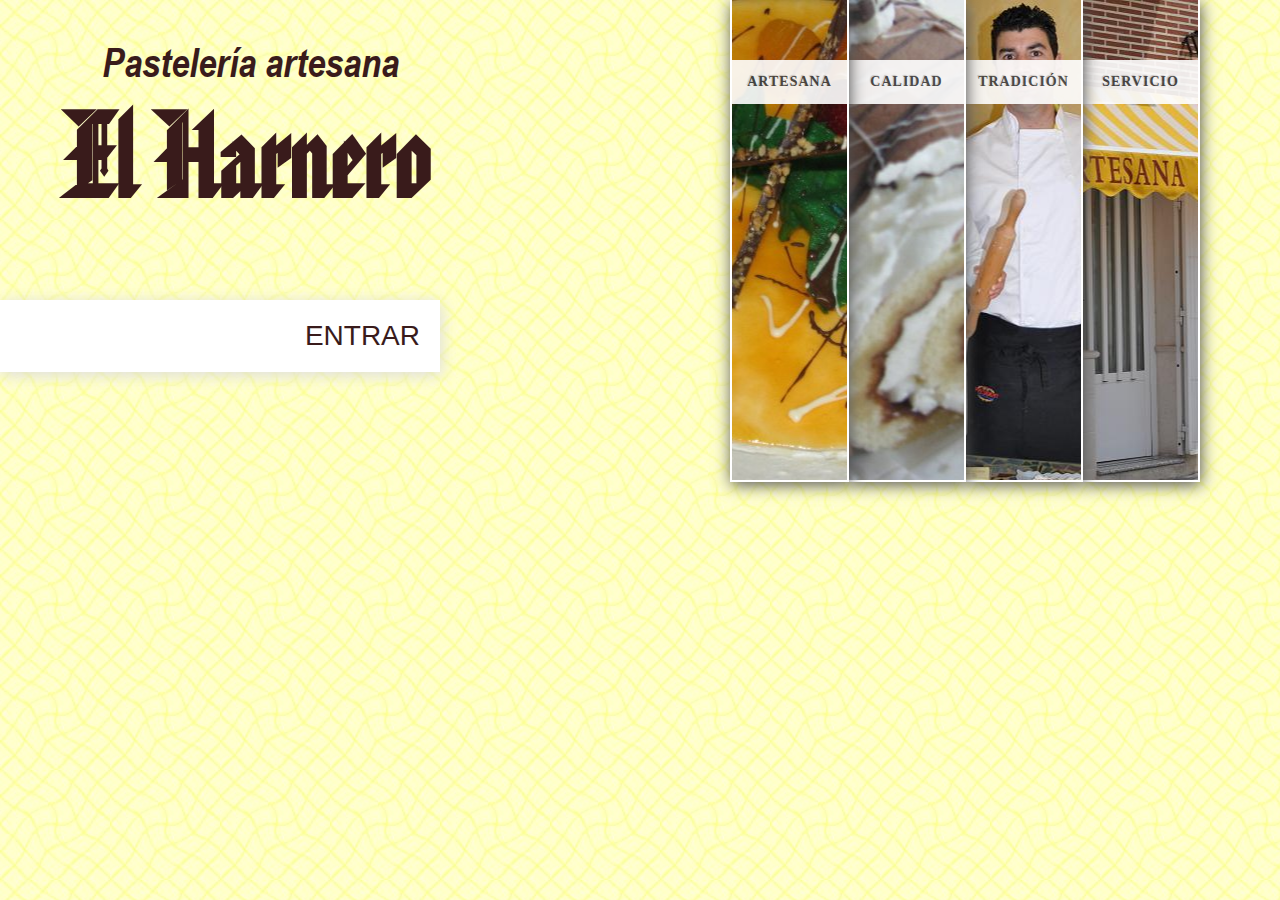
<file: index.htm>
﻿<!DOCTYPE html>
<html>
    <head>
        <title>El Harnero</title>
       	<meta charset="UTF-8">
        <meta name="description" content="El Harnero" />
        <meta name="keywords" content="pasteleria, bolleria, artesana, harnero, pasteles, tartas, cumpleaños, pedrajas, iscar, valladolid"/>
        <script type="text/javascript">
            var isMobile = {
                Android: function() {
                    return /Android/i.test(navigator.userAgent);
                },
                BlackBerry: function() {
                    return /BlackBerry/i.test(navigator.userAgent);
                },
                iOS: function() {
                    return /iPhone|iPad|iPod/i.test(navigator.userAgent);
                },
                Windows: function() {
                    return /IEMobile/i.test(navigator.userAgent);
                },
                any: function() {
                    return (isMobile.Android() || isMobile.BlackBerry() || isMobile.iOS() || isMobile.Windows());
                }
            };

            (isMobile.any()) && (window.location = 'mobi/index.html');
        </script>
        <link rel="stylesheet" href="css/index.css" type="text/css" media="screen"/>
    </head>

    <body>
        <div id="content">
            <div class="title"><h2>Pastelería artesana</h2><h1>El Harnero</h1></div>
            <div class="reference">
                <p><a href="main.htm">ENTRAR</a></p>
            </div>


            <ul class="accordion" id="accordion">
                <li class="bg2">
                    <div class="heading">Servicio</div>
                    <div class="bgDescription"></div>
                    <div class="description">
                        <h2>Más cerca</h2>
                        <p>Para dar un servicio más cercano al cliente disponemos de dos pastelerías en la provincia de Valladolid. La primera de ellas la pueden encontrar en Pedrajas de San Esteban y la segunda en la localidad de Iscar.</p>
						<p><a href="#">¿Quiere conocernos?...</a></p>
                    </div>
                </li>
				<li class="bg1">
                    <div class="heading">Tradición</div>
                    <div class="bgDescription"></div>
                    <div class="description">
                        <h2>Tradición</h2>
                        <p>... desde muy pequeños aprendemos y disfrutamos de esta profesión.</p>
                    </div>
                </li>
				<li class="bg3">
                    <div class="heading">Calidad</div>
                    <div class="bgDescription"></div>
                    <div class="description">
                        <h2>Productos</h2>
                        <p>Entre nuestras elaboraciones destacamos: variedad en empanadas caseras, hojaldres bañados, tartas (bodas, infantiles), pastas de té y pastelería.</p>
                    </div>
                </li>
				<li class="bg4 bleft">
                    <div class="heading">Artesana</div>
                    <div class="bgDescription"></div>
                    <div class="description">
                        <h2>Artesana</h2>
                        <p>Obrador artesano que ofrece multitud de especialidades durante todo el año y además exquisitos productos de temporada.</p>
                    </div>
                </li>
            </ul>
        </div>

        <!-- The JavaScript -->
        <script type="text/javascript" src="script/jquery.min.js"></script>
        <script type="text/javascript">
            $(function() {
                $('#accordion > li').hover(
                    function () {
                        var $this = $(this);
                        $this.stop().animate({'width':'480px'},500);
                        $('.heading',$this).stop(true,true).fadeOut();
                        $('.bgDescription',$this).stop(true,true).slideDown(500);
                        $('.description',$this).stop(true,true).fadeIn();
                    },
                    function () {
                        var $this = $(this);
                        $this.stop().animate({'width':'115px'},1000);
                        $('.heading',$this).stop(true,true).fadeIn();
                        $('.description',$this).stop(true,true).fadeOut(500);
                        $('.bgDescription',$this).stop(true,true).slideUp(700);
                    }
                );
            });
        </script>
    </body>
</html>
</file>
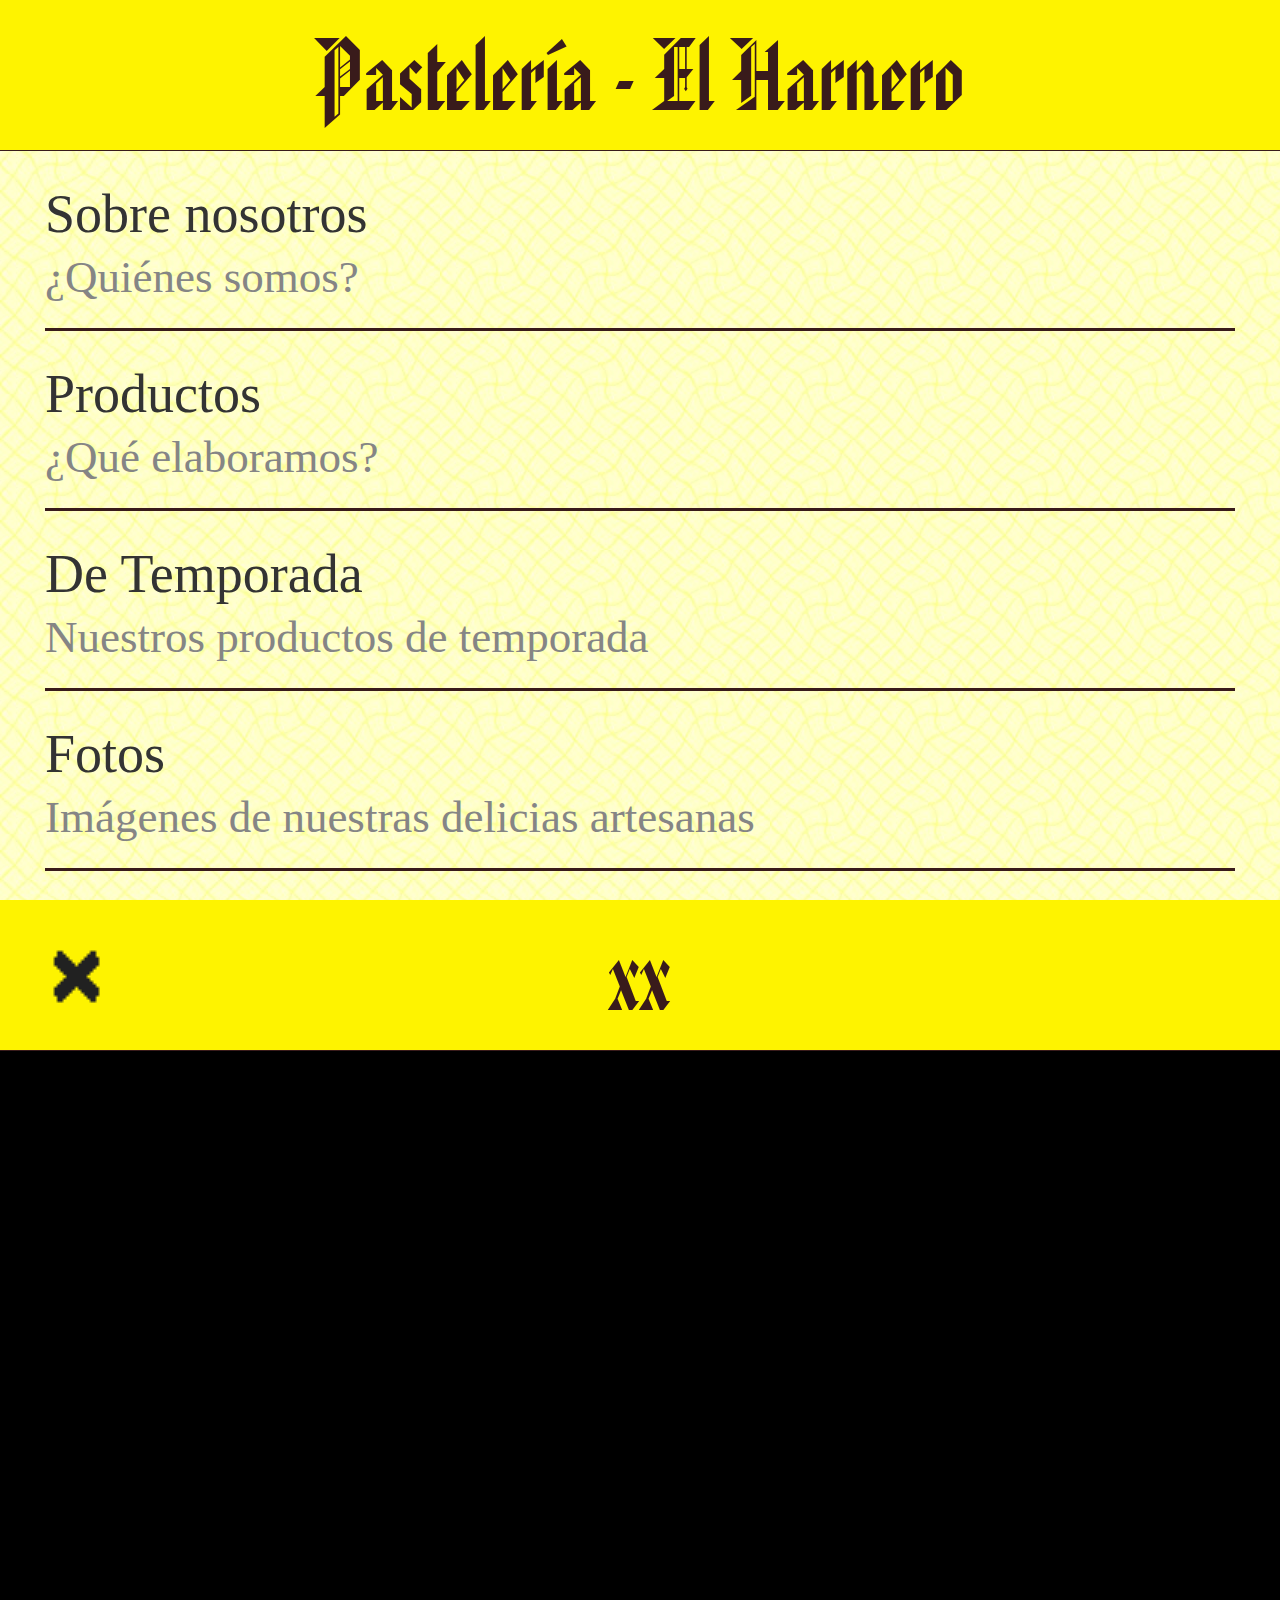
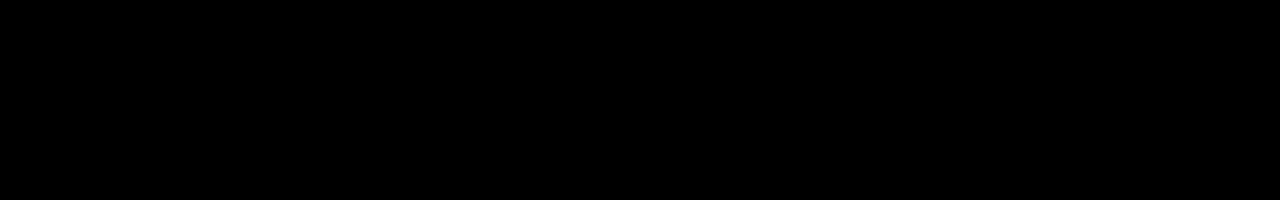
<file: mobi/index.html>
<!DOCTYPE html>
<html>
  <head>
    <meta charset="UTF-8">
    <meta name="viewport" content="width=device-width, user-scalable=no, initial-scale=1">

    <link rel="stylesheet" type="text/css" href="shared/style/headers.css">
    <link rel="stylesheet" type="text/css" href="shared/style/lists.css">

    <link rel="stylesheet" type="text/css" href="../css/common.css" />
    <link rel="stylesheet" type="text/css" href="style/app.css">

    <script type="text/javascript" defer src="shared/js/lazy_loader.js"></script>

    <script type="text/javascript" defer src="js/navigation.js"></script>
    <script type="text/javascript" defer src="js/pictures.js"></script>
    <script type="text/javascript" defer src="js/products.js"></script>
    <script type="text/javascript" defer src="js/main.js"></script>
  </head>

  <body>
    <section id="main" role="region" data-level="1">
      <header>
        <h1>Pastelería - El Harnero</h1>
      </header>
      <section data-type="list">
        <ul>
        </ul>
      </section>
    </section>

    <section id="inicio" role="region" data-viewport="right" data-level="2">
      <header>
        <button class="icon icon-back"></button>
        <h1>Sobre nosotros</h1>
      </header>
      <section class="info">
        <h2>¿Qué ofrecemos en nuestro obrador?</h2>
        <p>La <span class="italic">Pastelería Artesana El Harnero</span> se caracteriza por utilizar materias primas de primerisima calidad y por vender en sus tiendas productos frescos.</p>
        <p>Eleboramos todos los dias nuestros productos como pasteles, empanadas y hojaldres.</p>
        <p>Nosotros <span class="bold underline">no</span> utilizamos la congelación para facilitar el trabajo sino que lo producimos todos los dias para que los productos lleguen al cliente siempre frescos.</p>
        <p>En nuestro establecimiento no hay posibilidades de contraer enfermedades derivadas del huevo ya que utilizamos huevo ultra-pasteurizado.</p>
      </section>
    </section>

    <section id="productos" role="region" data-viewport="right" data-level="2">
      <header>
        <button class="icon icon-back"></button>
        <h1>Productos</h1>
      </header>
      <section data-type="list">
        <ul>
          <li data-id="product/0"><p>Mousses y semifríos</p></li>
          <li data-id="product/1"><p>Tartas infantiles de cumpleaños</p></li>
          <li data-id="product/2"><p>Brazos de gitano</p></li>
          <li><p>Tartas tradicionales</p></li>
          <li><p>Tartas de boda</p></li>
          <li><p>Pasteles de caramelo de chocolate</p></li>
          <li><p>Pasteles de nata</p></li>
          <li data-id="product/3"><p>Empanadas de hojaldre (jamón york o atún)</p></li>
          <li data-id="product/4"><p>Hojaldres bañados</p></li>
          <li><p>Hojaldres de mantequilla</p></li>
          <li data-id="product/5"><p>Pastas de té</p></li>
          <li data-id="product/6"><p>Bollos variados</p></li>
        </ul>
      </section>
    </section>

    <section id="temporada" role="region" data-viewport="right" data-level="2">
      <header>
        <button class="icon icon-back"></button>
        <h1>De Temporada</h1>
      </header>
      <section data-type="list">
        <ul>
          <li data-id="product/9"><p>Turrones navideños</p></li>
          <li data-id="product/7"><p>Mazapanes</p></li>
          <li><p>Buñuelos en los Santos</p></li>
          <li><p>Huesos de Santo</p></li>
          <li><p>Ojuelas de carnavales</p></li>
          <li data-id="product/8"><p>Roscón de Reyes</p></li>
        </ul>
      </section>
    </section>

    <section id="fotos" role="region" data-viewport="right" data-level="2">
      <header>
        <button class="icon icon-back"></button>
        <h1>Galería</h1>
      </header>
      <section class="gallery">
        <ul>
        </ul>
      </section>
    </section>

    <section id="contacto" role="region" data-viewport="right" data-level="2">
      <header>
        <button class="icon icon-back"></button>
        <h1>Nuestras Tiendas</h1>
      </header>
      <section class="info">
        <h2>Pedrajas de San Esteban</h2>
        <p>C/ Libertad, 23</p>
        <p>47430 Pedrajas de San Esteban, Valladolid</p>
        <p class="expand box two"><a href="tel:983625112" target="_blank">+34 983 625 112</a><a target="_blank" href="mailto:elharnero@hotmail.es">elharnero@hotmail.es</a></p>
        <p class="expand box three"><a target="_blank" href="https://www.google.es/maps/place/Pasteler%C3%ADa+Artesana+El+Harnero/@41.339982,-4.579722,17z/data=!4m7!1m4!3m3!1s0x0:0x0!2zNDHCsDIwJzIzLjkiTiA0wrAzNCc0Ny4wIlc!3b1!3m1!1s0x0000000000000000:0x20cd1214059a1d4f">Ver mapa</a><a target="_blank" href="https://www.google.com/maps/place/Pasteler%C3%ADa+Artesana+El+Harnero/@41.339333,-4.580064,3a,75y,76.78h,90t/data=!3m4!1e1!3m2!1sMjPIkz5dFk-jL5vf-qb5Qw!2e0!4m5!1m2!2m1!1spasteleria+harnero+pedrajas+de+san+esteban+maps!3m1!1s0xd4730126666a683:0x20cd1214059a1d4f!6m1!1e1">Ver interior</a><a target="_blank" href="https://www.google.es/maps/@41.339298,-4.579923,3a,90y,11h,90t/data=!3m5!1e1!3m3!1sS-y1Fu_S7pYAAAGuqsvCgA!2e0!3e2!6m1!1e1">Vista 3D</a></p>

        <h2>Iscar</h2>
        <p>C/ Severino Pascual, 3</p>
        <p>47420 Iscar, Valladolid</p>
        <p class="expand box two"><a href="tel:983611085" target="_blank">+34 983 611 085</a><a target="_blank" href="mailto:elharnero@hotmail.es">elharnero@hotmail.es</a></p>
        <p class="expand box three"><a target="_blank" href="https://www.google.es/maps/place/Pasteler%C3%ADa+Artesana+El+Harnero/@41.3611753,-4.5312443,18z/data=!4m7!1m4!3m3!1s0x0:0x0!2zNDHCsDIxJzQwLjEiTiA0wrAzMSc1Mi41Ilc!3b1!3m1!1s0x0000000000000000:0xf0311821bc8eb120">Ver mapa</a><a target="_blank" href="https://www.google.com/maps/place/Pasteler%C3%ADa+Artesana+El+Harnero/@41.361246,-4.531029,2a,90y,90t/data=!3m5!1e2!3m3!1shttps:%2F%2Flh6.googleusercontent.com%2F-fxkjCcxngi4%2FUxoDu5eUm7I%2FAAAAAAAL1P8%2FhHjWSyRsAh8%2Fs203%2Fphoto.jpg!2e4!3e12!4m5!1m2!2m1!1spasteleria+harnero+pedrajas+de+san+esteban+maps!3m1!1s0xd47257ab5c73915:0xf0311821bc8eb120!6m1!1e1">Ver interior</a><a target="_blank" href="https://www.google.es/maps/@41.361281,-4.531001,3a,90y,342h,90t/data=!3m5!1e1!3m3!1s33w_cPmAGtkAAAGuqsvLJA!2e0!3e2!6m1!1e1">Vista 3D</a></p>
      </section>
    </section>

    <section id="popup" role="region" data-viewport="bottom" data-level="3">
      <header>
        <button class="icon icon-close"></button>
        <h1>xx</h1>
      </header>
      <section class="expand">
        <img></img>
        <span class="foot"></span>
      </section>
    </section>
  </body>
</html>
</file>
<file: css/index.css>
*{
    margin:0;
	padding:0;
}
			
@font-face {
	font-family: "El harnero";
	src: url(../css/Amrtextn.ttf);				
}
			
@font-face {
	font-family: "Artesana";
	src: url(../css/ARIALNBI.ttf);				
}
			
body {
    font-family:Arial;
    background:#fff url(../images/pattern.jpg) repeat top left;
}

a {
    color:#444;
}

a:hover {
    color:#999;
}
           
.title {
    width:500px;
    height:152px;
    position:absolute;
    top:0px;
    left:0px;
	font-weight: normal;
	color: #391B1B;								
	text-align: center;
	padding-top: 40px;
}  
			
.title h1 {               
	font-family: "El harnero";                
	font-size:120px;
} 
			
.title h2{               
	font-family: "Artesana";                
	font-size:40px;
}  
							
#content{
	margin:0 auto;
}
    
.reference{
	clear:both;
	top:300px;
    left:0px;
    position:absolute;
    text-align:right;
	width:400px;
    padding:20px;
    background-color:#fff;
    -moz-box-shadow:1px 3px 15px #ddd;
    -webkit-box-shadow:1px 3px 15px #ddd;
    box-shadow:1px 3px 15px #ddd;
}

.reference p a{
	text-transform:uppercase;
    text-shadow:1px 1px 1px #fff;
    color:#391B1B;
    text-decoration:none;
    font-size:28px;
}

.reference p a:hover{
    color:#333;
}

ul.accordion{
    list-style:none;   
    position:absolute;
    right:80px;
    top:0px;
    font-family: Cambria, serif;
    font-size: 16px;
    font-style: italic;
    line-height: 1.5em;
}
ul.accordion li{
    float:right;
    width:115px;
    height:480px;
    display:block;
    border-right:2px solid #fff;
    border-bottom:2px solid #fff;
    background-color:#fff;
    background-repeat:no-repeat;
    background-position:center center;
    position:relative;
    overflow:hidden;
    cursor:pointer;
    -moz-box-shadow:1px 3px 15px #555;
    -webkit-box-shadow:1px 3px 15px #555;
    box-shadow:1px 3px 15px #555;
}
ul.accordion li.bg1{
    background-image:url(../images/1.jpg);
}
ul.accordion li.bg2{
    background-image:url(../images/2.jpg);
}
ul.accordion li.bg3{
    background-image:url(../images/3.jpg);
}
ul.accordion li.bg4{
    background-image:url(../images/4.jpg);
}
ul.accordion li.bleft{
    border-left:2px solid #fff;
}
ul.accordion li .heading{
    background-color:#fff;
    padding:10px;
    margin-top:60px;
    opacity:0.9;
    text-transform:uppercase;
    font-style:normal;
    font-weight:bold;
    letter-spacing:1px;
    font-size:14px;
    color:#444;
    text-align:center;
    text-shadow:-1px -1px 1px #ccc;
}
ul.accordion li .description{
    position:absolute;
    width:480px;
    height:175px;
    bottom:0px;
    left:0px;
    display:none;
}
ul.accordion li .description h2{
    text-transform:uppercase;
    font-style:normal;
    font-weight:bold;
    letter-spacing:1px;
    font-size:45px;
    color:#444;
    text-align:left;
    margin:0px 0px 15px 20px;
    text-shadow:-1px -1px 1px #ccc;
}
ul.accordion li .description p{
    line-height:14px;
    margin:10px 22px;
    font-family: "Trebuchet MS", sans-serif;
    font-size: 12px;
    font-style: italic;
    font-weight: normal;
    text-transform: none;
    letter-spacing: normal;
    line-height: 1.6em;
}
ul.accordion li .description a{
    position:absolute;
    bottom:5px;
    left:20px;
    text-transform:uppercase;
    font-style:normal;
    font-size:11px;
    text-decoration:none;
    color:#888;
}
ul.accordion li .description a:hover{
    color:#333;
    text-decoration:underline;
}

ul.accordion li .bgDescription{
    background:transparent url(../images/bgDescription.png) repeat-x top left;
    height:340px;
    position:absolute;
    bottom:0px;
    left:0px;
    width:100%;
    display:none;
}
</file>
<file: mobi/shared/style/headers.css>
/* -------------------------------------------------------------------
  HEADERS: layout
  Form factor or Skin dependent styles should NOT be defined here.
------------------------------------------------------------------- */

section[role="region"] > header:first-child {
  position: relative;
  display: block;
  z-index: 10;
  padding: 0;
  height: 5rem;
  border: none;
}

section[role="region"] > header:first-child h1 {
  font-size: 2.3rem;
  line-height: 5rem;
  white-space: nowrap;
  text-overflow: ellipsis;
  display: block;
  overflow: hidden;
  margin: 0;
  padding: 0 1rem;
  height: 100%;
  font-weight: 300;
  font-style: italic;
  text-align: center;
}

section[role="region"] > header:first-child h1 em {
  font-weight: 400;
  font-size: 1.5rem;
  line-height: 1em;
  font-style: normal;
}

section[role="region"] > header:first-child menu {
  height: 100%;
  float: right;
  padding: 0;
  margin: 0;
}

/* ----------------------------------
  Buttons
---------------------------------- */

section[role="region"] > header:first-child a,
section[role="region"] > header:first-child button {
  box-sizing: border-box;
  position: relative;
  display: block;
  overflow: hidden;
  float: left;
  min-width: 5rem;
  width: auto;
  height: 5rem;
  border: none;
  background: none;
  padding: 0 1rem;
  margin: 0;
  font-weight: 400;
  font-size: 1.5rem;
  line-height: 5rem;
  border-radius: 0;
  text-decoration: none;
  text-align: center;
  text-shadow: none;
  font-style: italic;
}

/* Pressed state */
section[role="region"] > header:first-child a:focus {
  outline: none;
}

section[role="region"] > header:first-child button::-moz-focus-inner {
  outline: none;
  border: none;
  margin-top: -0.2rem; /* To fix line-height bug (697451) */
  padding: 0;
}

/* Disabled state */
section[role="region"] > header:first-child a[aria-disabled="true"],
section[role="region"] > header:first-child button[disabled] {
  opacity: 0.3;
  pointer-events: none;
}

/* ----------------------------------
  Icons
---------------------------------- */

section[role="region"] > header:first-child .icon {
  display: block;
  width: 3rem;
  height: 5rem;
  background-color: transparent;
  background-position: center center;
  background-repeat: no-repeat;
  background-size: 3rem auto;
  font-size: 0;
}

/* ----------------------------------
  Subheader
---------------------------------- */

section[role="region"] > header {
  z-index: 0;
  height: auto;
}

section[role="region"] header h2 {
  margin: 0;
  padding: 0.8rem 3rem;
  font-weight: 400;
  font-size: 1.5rem;
  line-height: 1.8rem;
}

/* -----------------------------------------------------------------
  HEADER SKIN: default
  Default values in case we are not overriding them using
  class="skin-*"
----------------------------------------------------------------- */

section[role="region"] > header:first-child {
  color: #fff;
  background-color: #f97c17;
}

section[role="region"] > header:first-child h1 {
  color: #fff;
}

section[role="region"] > header:first-child a,
section[role="region"] > header:first-child button {
  color: rgba(0,0,0,0.6);
}

section[role="region"] > header:first-child a:active,
section[role="region"] > header:first-child button:active,
section[role="region"] > header:first-child a:hover,
section[role="region"] > header:first-child button:hover {
  background-color: rgba(0,0,0,0.07);
}

section[role="region"] > header:first-child a:focus,
section[role="region"] > header:first-child button:focus {
  background-color: transparent;
}

/* ----------------------------------
  Icons
---------------------------------- */

section[role="region"] > header:first-child .icon-add {
  background-image: url(headers/images/icons/add.png);
}

section[role="region"] > header:first-child .icon-compose {
  background-image: url(headers/images/icons/compose.png);
}

section[role="region"] > header:first-child .icon-edit {
  background-image: url(headers/images/icons/edit.png);
}

section[role="region"] > header:first-child .icon-send {
  background-image: url(headers/images/icons/send.png);
}

section[role="region"] > header:first-child .icon-close {
  background-image: url(headers/images/icons/close.png);
}

section[role="region"] > header:first-child .icon-back {
  background-image: url(headers/images/icons/back.png);
}

section[role="region"] > header:first-child .icon-menu {
  background-image: url(headers/images/icons/menu.png);
}

section[role="region"] > header:first-child .icon-user {
  background-image: url(headers/images/icons/user.png);
}

section[role="region"] > header:first-child .icon-up {
  background-image: url(headers/images/icons/up.png);
}

section[role="region"] > header:first-child .icon-down {
  background-image: url(headers/images/icons/down.png);
}

section[role="region"] > header:first-child .icon-options {
  background-image: url(headers/images/icons/options.png);
}

/* ----------------------------------
  Subheader
---------------------------------- */

section[role="region"] header h2 {
  color: #424242;
  border-bottom: solid 0.1rem #e6e6e6;
}

/* -----------------------------------------------------------------
  HEADER SKIN: comms
  .skin-comms will override default values
----------------------------------------------------------------- */

.skin-comms section[role="region"] > header:first-child,
section[role="region"].skin-comms > header:first-child {
  background-color: #00adad;
}

.skin-comms section[role="region"] > header:first-child a,
.skin-comms section[role="region"] > header:first-child button,
section[role="region"].skin-comms > header:first-child a,
section[role="region"].skin-comms > header:first-child button {
  color: rgba(0,0,0,0.5);
}

.skin-comms section[role="region"] > header:first-child a:active,
.skin-comms section[role="region"] > header:first-child button:active,
.skin-comms section[role="region"] > header:first-child a:hover,
.skin-comms section[role="region"] > header:first-child button:hover,
section[role="region"].skin-comms > header:first-child a:active,
section[role="region"].skin-comms > header:first-child button:active,
section[role="region"].skin-comms > header:first-child a:hover,
section[role="region"].skin-comms > header:first-child button:hover {
  background-color: rgba(0,0,0,0.1);
}

.skin-comms section[role="region"] > header:first-child a:focus,
.skin-comms section[role="region"] > header:first-child button:focus,
section[role="region"].skin-comms > header:first-child a:focus,
section[role="region"].skin-comms > header:first-child button:focus {
  background-color: transparent;
}

/* -----------------------------------------------------------------
  HEADER SKIN: dark
  .skin-dark will override default values
----------------------------------------------------------------- */

section[role="region"].skin-dark > header:first-child,
.skin-dark > section[role="region"] > header:first-child {
  background-color: #242d33;
}

.skin-dark section[role="region"] > header:first-child a,
.skin-dark section[role="region"] > header:first-child button,
section[role="region"].skin-dark > header:first-child a,
section[role="region"].skin-dark > header:first-child button {
  color: #00aac5;
}

.skin-dark section[role="region"] > header:first-child a:active,
.skin-dark section[role="region"] > header:first-child button:active,
.skin-dark section[role="region"] > header:first-child a:hover,
.skin-dark section[role="region"] > header:first-child button:hover,
section[role="region"].skin-dark > header:first-child a:active,
section[role="region"].skin-dark > header:first-child button:active,
section[role="region"].skin-dark > header:first-child a:hover,
section[role="region"].skin-dark > header:first-child button:hover {
  background-color: rgba(0,0,0,0.4);
}

.skin-dark section[role="region"] > header:first-child a:focus,
.skin-dark section[role="region"] > header:first-child button:focus,
section[role="region"].skin-dark > header:first-child a:focus,
section[role="region"].skin-dark > header:first-child button:focus {
  background-color: transparent;
}

section[role="region"].skin-dark header h2,
.skin-dark > section[role="region"] header h2 {
  background-color: #2c353b;
  color: #fff;
  border: none;
}

/* -----------------------------------------------------------------
  HEADER SKIN: organic
  .skin-organic will override default values
----------------------------------------------------------------- */

section[role="region"].skin-organic > header:first-child,
.skin-organic section[role="region"] > header:first-child {
  color: #868692;
  background-color: #f4f4f4;
}

section[role="region"].skin-organic > header:first-child h1,
.skin-organic section[role="region"] > header:first-child h1 {
  color: #868692;
}

section[role="region"].skin-organic > header:first-child a,
section[role="region"].skin-organic > header:first-child button,
.skin-organic section[role="region"] > header:first-child a,
.skin-organic section[role="region"] > header:first-child button {
  color: #00aac5;
}

section[role="region"].skin-organic > header:first-child a:focus,
section[role="region"].skin-organic > header:first-child button:focus,
.skin-organic section[role="region"] > header:first-child a:focus,
.skin-organic section[role="region"] > header:first-child button:focus {
  background-color: transparent;
}

/* ----------------------------------
  Icons
---------------------------------- */

section[role="region"].skin-organic > header:first-child .icon-back,
.skin-organic section[role="region"] > header:first-child .icon-back {
  background-image: url(headers/images/icons/organic/back.png);
}

section[role="region"].skin-organic > header:first-child .icon-close,
.skin-organic section[role="region"] > header:first-child .icon-close {
  background-image: url(headers/images/icons/organic/close.png);
}

section[role="region"].skin-organic > header:first-child .icon-add,
.skin-organic section[role="region"] > header:first-child .icon-add {
  background-image: url(headers/images/icons/organic/add.png);
}

section[role="region"].skin-organic > header:first-child .icon-edit,
.skin-organic section[role="region"] > header:first-child .icon-edit {
  background-image: url(headers/images/icons/organic/edit.png);
}

/* ----------------------------------
  Subheader
---------------------------------- */

section[role="region"].skin-organic header h2,
.skin-organic section[role="region"] header h2 {
  background-color: #e7e7e7;
  color: #4d4d4d;
  border: none;
}
</file>
<file: mobi/shared/style/lists.css>
/* ----------------------------------
 * Lists
 * ---------------------------------- */
[data-type="list"] {
  font-weight: 400;
  padding: 0 1.5rem;
}

[data-type="list"] ul {
  list-style: none;
  margin: 0;
  padding: 0;
  overflow-y: auto;
}

[data-type="list"] strong {
  font-weight: 500;
}

/* Title divisors */
[data-type="list"] header {
  padding: 0 1.5rem;
  margin: 0;
  font-size: 1.6rem;
  height: 3rem;
  line-height: 4rem;
  font-weight: normal;
  color: #ff4e00;
  text-transform: uppercase;
  overflow: hidden;
  text-overflow: ellipsis;
  white-space: nowrap;
}

/* List items */
[data-type="list"] li {
  width: 100%;
  height: 6rem;
  box-sizing: border-box;
  border-bottom: solid 0.1rem #e7e7e7;
  color: #333;
  margin: 0;
  display: block;
  position: relative;
}

[data-type="list"] li:last-child {
  border: none;
}

/* Pressed State */
li a:active {
  background-color: transparent; /* remove default color for active state */
}

[data-type="list"] li > a {
  text-decoration: none;
  color: #333;
  display: block;
  height: 6rem;
  position: relative;
  border: none;
  outline: none;
}

[data-type="list"].active li:after,
[data-type="list"] li > a:after {
  content: "";
  pointer-events: none;
  position: absolute;
  left: -1.5rem;
  top: 0;
  right: -1.5rem;
  bottom: 0;
}

[data-type="list"].active li:active:after,
[data-type="list"] li > a:active:after {
  background-color: rgba(0,213,255,0.3);
}

/* Disabled */
[data-type="list"] li[aria-disabled="true"] {
  pointer-events: none;
  opacity: 0.2;
  border-color: #888;
}

/* Graphic content */
[data-type="list"] aside {
  float: left;
  margin: 0;
  -moz-margin-end: 0.5rem;
  height: 100%;
  position: relative;
}

[data-type="list"] li > a aside,
[data-type="list"] li > a aside.icon {
  background-color: transparent;
}

[data-type="list"] aside.pack-end {
  float: right;
  margin: 0;
  -moz-margin-start: 0.5rem;
  text-align: end;
}

[data-type="list"] aside.icon {
  width: 3rem;
  height: 6rem;
  background: #fff no-repeat left center / 100% auto;
  font-size: 0;
  display: block;
  overflow: hidden;
}

[data-type="list"] aside span[data-type=img],
[data-type="list"] aside img {
  display: block;
  overflow: hidden;
  width: 5rem;
  height: 5rem;
  border-radius: 2.5rem;
  margin-top: 0.5rem;
  box-sizing: border-box;
  background: transparent center center / cover;
  position: relative;

  /* Favor performance over quality */
  image-rendering: -moz-crisp-edges;
}

[data-type="list"] [data-icon] {
  font-size: 0;
}

[data-type="list"] [data-icon]:before {
  line-height: 6rem;
  text-align: center;
  width: 3rem;
  color: #333;
}

/* Text content */
[data-type="list"] li p {
  white-space: nowrap;
  overflow: hidden;
  text-overflow: ellipsis;
  border: none;
  display: block;
  margin: 0;
  color: #858585;
  font-size: 1.5rem;
  line-height: 2rem;
}

[data-type="list"] li p:first-of-type {
  font-size: 1.8rem;
  line-height: 2.2rem;
  color: #333;
  padding: 1rem 0 0;
}

[data-type="list"] li p:only-child,
[data-type="list"] li p:first-of-type:last-of-type {
  line-height: 4rem;
}

[data-type="list"] li p em {
  font-size: 1.5rem;
  font-style: normal;
}

[data-type="list"] li p time {
  -moz-margin-end: 0.3rem;
  text-transform: uppercase;
}

/* Checkable content */
[data-type="list"] li > .pack-checkbox,
[data-type="list"] li > .pack-radio,
[data-type="list"] li > .pack-switch {
  pointer-events: none;
  position: absolute;
  top: -0.1rem;
  bottom: 0;
  /* Intentionally adding a conflict between right/left here: this will be
   * resolved differently whether we're in LTR or RTL mode. */
  right: -4rem;
  left: -4rem;
  width: calc(100% + 4rem);
  height: auto;
}

[data-type="list"] li > .pack-checkbox input ~ span:after,
[data-type="list"] li > .pack-radio input ~ span:after,
[data-type="list"] li > .pack-switch input ~ span:after {
  /* because width is set in switches.css, the conflict between left/right will
   * be resolved in favor of "left" in LTR and "right" in RTL */
  left: 0;
  right: 0;
  -moz-margin-start: 0;
}

/* Edit mode */
[data-type="list"] [data-type="edit"] li {
  -moz-padding-start: 4rem;
}

[data-type="list"] [data-type="edit"] li > .pack-checkbox,
[data-type="list"] [data-type="edit"] li > .pack-radio,
[data-type="list"] [data-type="edit"] li > .pack-switch {
  pointer-events: auto;
  left: 0;
  right: 0;
}

[data-type="list"] [data-type="edit"] li > a {
  pointer-events: none;
}

[data-type="list"] [data-type="edit"] li > a:active:after,
[data-type="list"] [data-type="edit"] li > a:hover:after {
  display: none;
}

[data-type="list"] [data-type="edit"] aside.pack-end {
  display: none;
}

/* Themes */
.skin-comms [data-type="list"] header {
  color: #4997a7;
}

/* RTL View */
html[dir="rtl"] [data-type="list"] aside {
  float: right;
}

html[dir="rtl"] [data-type="list"] aside.pack-end {
  float: left;
}
</file>
<file: css/common.css>
.bold {
  font-weight: bold;
}

.italic {
  font-style:italic;
}

.underline {
  text-decoration: underline;
}

.info {
  padding: 0 1.5rem;
}
</file>
<file: mobi/style/app.css>
@font-face {
  font-family: "El harnero";
  src: url(../../css/Amrtextn.ttf);
}

html, body {
  width: 100%;
  height: 100%;
  padding: 0;
  margin: 0;
  border: none;
  font-size: 10px;
  overflow: hidden;
}

section[role="region"] > header {
  position: fixed;
}

section[role="region"] > header:first-child {
  background-color: #fef300;
  border-bottom: 1px solid #391B1B;
}

section[role="region"] > header:first-child h1 {
  color: #391B1B;
  font-weight: 300;
  font-family: "El harnero";
  font-size: 3.4rem;
  font-style: normal;
}

section[role="region"]:not(#main) > header:first-child h1 {
  padding: 0;
  position: absolute;
  width: 100%;
  z-index: -1;
}

[data-type="list"] li {
  border-bottom: solid 0.1rem #391B1B;
}

section[role="region"] {
  position: absolute;
  top: 0;
  left: 0;
  right: 0;
  bottom: 0;
  width: 100%;
  height: 100%;
  overflow: hidden;
  background: #fff url(../../images/pattern.jpg) repeat top left;
  -webkit-transition: -webkit-transform 0.3s ease-in-out;
  transition: transform 0.3s ease-in-out;
}

section[role="region"] section {
  overflow-y: auto;
  height: 100%;
}

section[role="region"] section ul {
  margin-bottom: 5rem;
}

section[role="region"][data-viewport="right"] {
  -ms-transform: translateX(100%);
  -webkit-transform: translateX(100%);
  transform: translateX(100%);
}

section[role="region"][data-viewport="left"] {
  -ms-transform: translateX(-100%);
  -webkit-transform: translateX(-100%);
  transform: translateX(-100%);
}

section[role="region"][data-viewport="bottom"] {
  -ms-transform: translateY(100%);
  -webkit-transform: translateY(100%);
  transform: translateY(100%);
}

section[role="region"][data-level="1"] {
  z-index: 10;
}

section[role="region"][data-level="2"] {
  z-index: 100;
}

section[role="region"][data-level="3"] {
  z-index: 1000;
}

.info h2 {
  font-size: 1.2rem;
}

.info p {
  font-size: 1rem;
  color: #391B1B;
}

.info a {
  text-decoration: none;
  color: #391B1B;
  font-size: 1.2rem;
}

.expand img {
  width: auto;
  height: auto;
  max-width: 100%;
  overflow: hidden;
}

.expand {
  width: 100%;
  text-align: center;
}

.expand a {
  width: 33.333%;
  display: inline-block;
}

.expand.two a {
  width: 50%;
}

.expand.three a {
  width: 33.333%;
}

#popup {
  background: black;
}

.foot {
  width: calc(100% - 1rem);
  color: white;
  font-size: 1.2rem;
  padding: .5rem;
  display: inline-block;
}

.gallery ul {
  width: 100%;
  list-style-type: none;
  margin: 0;
  padding: 0;
  background-color: #000;
}

.gallery ul > li {
  position: relative;
  width: 50%;
  display: inline-block;
  background-size: 100% auto;
  background-repeat: no-repeat;
  background-position: 50% 50%;
}

.gallery ul > li:active {
  opacity: .6;
}

.box {
  -webkit-box-shadow: 0px 0px 5px 0px rgba(0,0,0,0.75);
  -moz-box-shadow: 0px 0px 5px 0px rgba(0,0,0,0.75);
  box-shadow: 0px 0px 5px 0px rgba(0,0,0,0.75);
  padding: .5rem 0;
  border-radius: .5rem;
}

[data-type="list"] li * {
  pointer-events: none;
}

@media only screen and (min-width : 320px) and (max-width : 480px) {
  html, body {
    font-size: 12.5px;
  }
}

@media only screen and (min-width : 480px) and (max-width : 640px) {
  html, body {
    font-size: 15px;
  }
}

@media only screen and (min-width : 640px) and (max-width : 800px) {
  html, body {
    font-size: 20px;
  }
}

@media only screen and (min-width: 800px) {
  html, body {
    font-size: 30px;
  }
}
</file>
